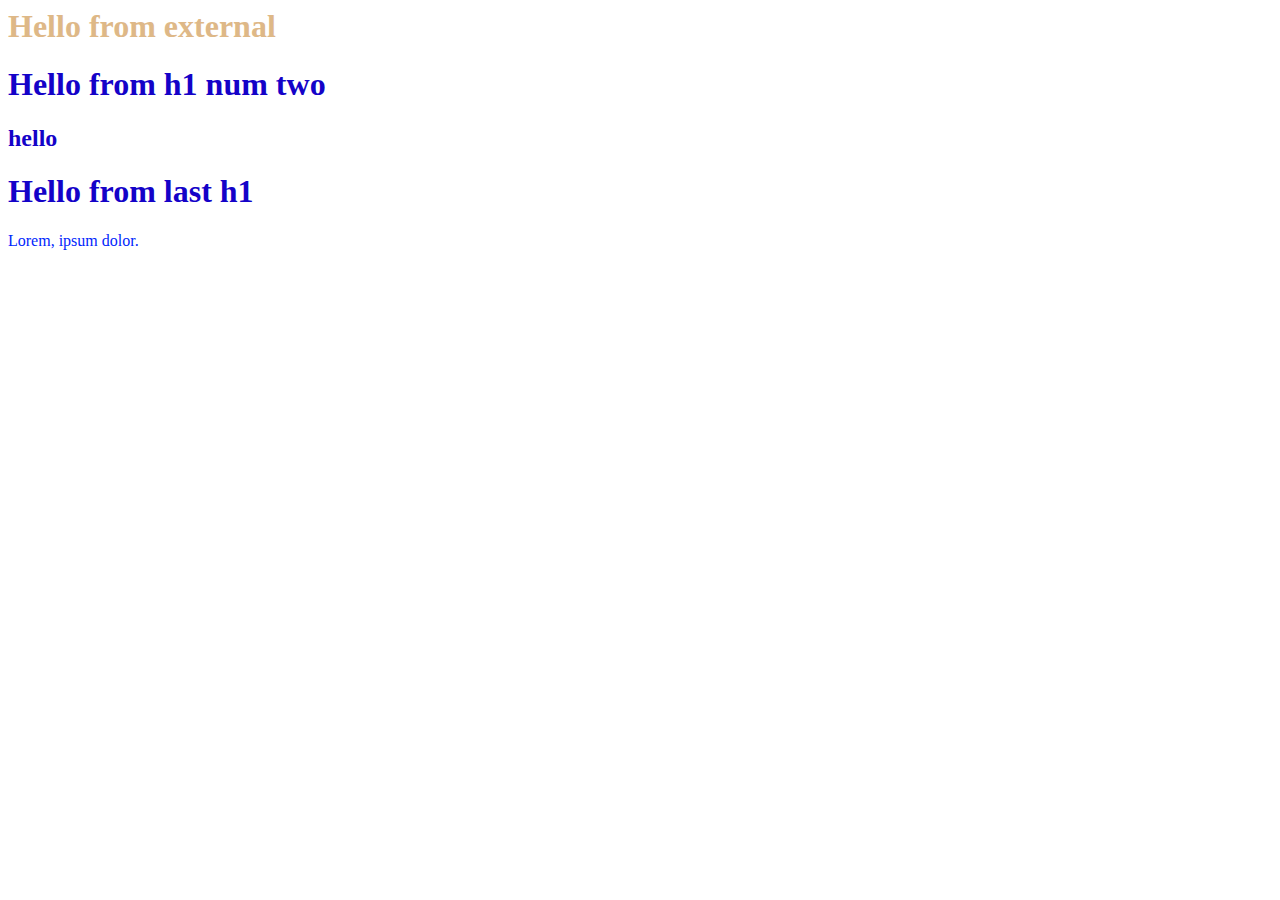
<file: style.9.html>
<html>
<head>
    <title>Task 9</title>
    
    <link rel="stylesheet" href="style 2.9.css">
</head>
<body>
  
    <h1 id="firsh">Hello from external</h1>
    
    <h1 class="collection">Hello from h1 num two</h1>
    <h2 class="collection">hello</h2>
    <h1 class="collection">Hello from last h1</h1>
    <p>Lorem, ipsum dolor.</p>
</body>

</html>
</file>
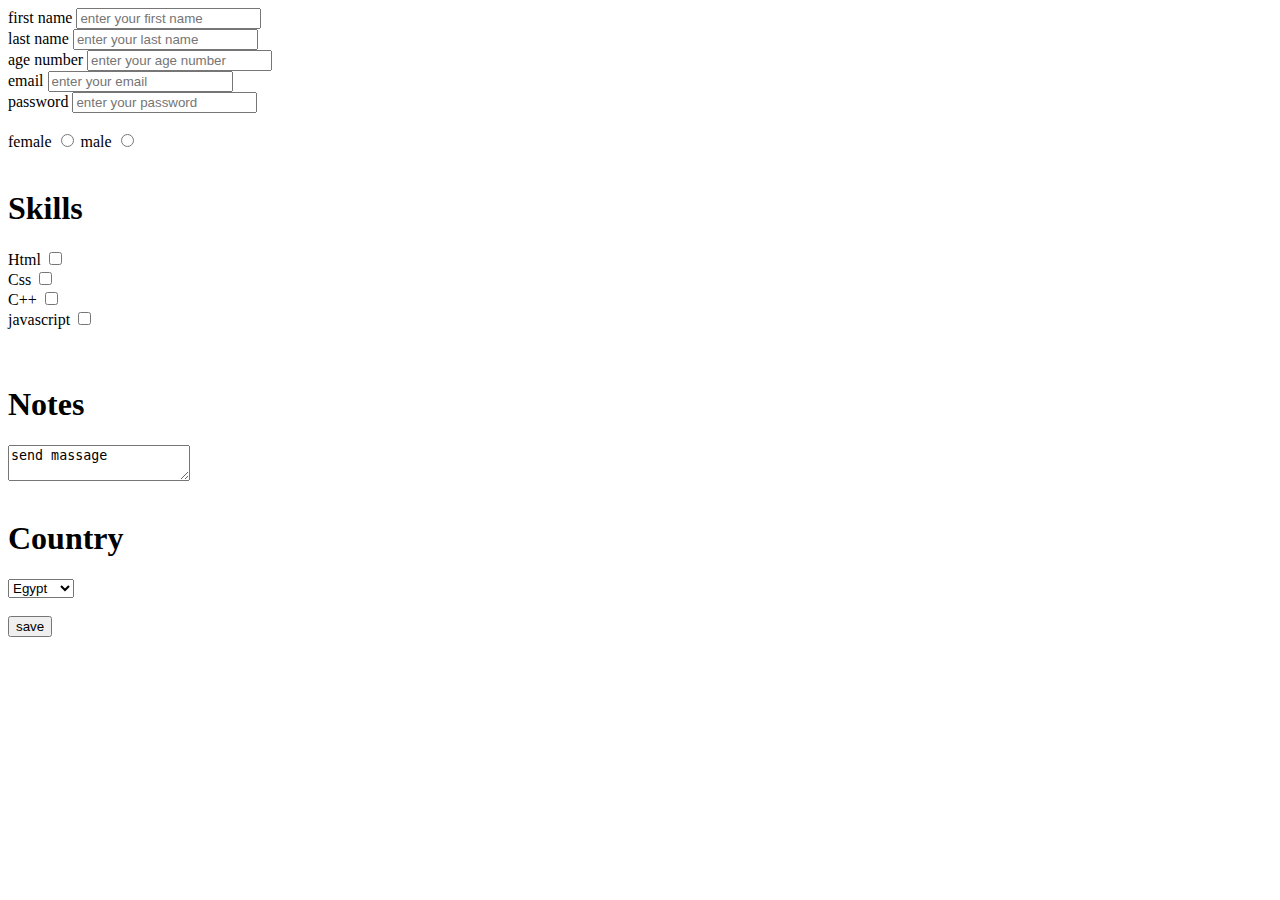
<file: Task 7.1.html>
<html>
<head>
    <title>Task 7</title>
</head>
<body>
    <form action="server.html" method="get">

        <label for="fn">first name</label>
        <input type="text" name="fname" id="fn" placeholder="enter your first name">
        <br>
        <label for="ln">last name</label>
        <input type="text" name="lname" id="ln" placeholder="enter your last name">
        <br> 
        <label for="">age number</label>
        <input type="number" name="anumber"id="an" placeholder="enter your age number">
        <br>
        <label for="em">email</label>
        <input type="email" name="email"id="em" placeholder="enter your email">
         <br>
         <label for="pa">password</label>
         <input type="password"name="password"id="pa" placeholder="enter your password">
         <br> <br>
        <label for="female">female</label>
        <input type="radio" id="female" name="gender" value="female">
        <label for="male">male</label>
        <input type="radio" id="male" name="gender" value="male" >
        <br> <br>
        <h1>Skills</h1>
        <label for="Html">Html</label>
        <input type="checkbox" value="Html"id="gender" name="Html">
        <br>
        <label for="Css">Css</label>
        <input type="checkbox" value="Css"id="gender" name="Css">
        <br>
        <label for="C++">C++</label>
        <input type="checkbox" value="C++"id="gender" name="C++">
        <br>
        <label for="javascript">javascript</label>
        <input type="checkbox" value="javascript"id="gender" name="javascript">
        <br><br><br>
        <h1>Notes</h1>
       <textarea name="" id="" col="200" role="20">send massage</textarea>
       <br><br>
       <h1>Country</h1>
       <label for=""></label>
       <select name="" id=""><option value="Egypt">Egypt</option>
       <option value="Italy">Italy</option>
       <option value="Turkiye">Turkiye</option>
       <option value="India">India</option>
       </select>




<br><br>

        <input type="submit" value="save">
    </form>
</body>
</html>



</body>




























</html>
</file>
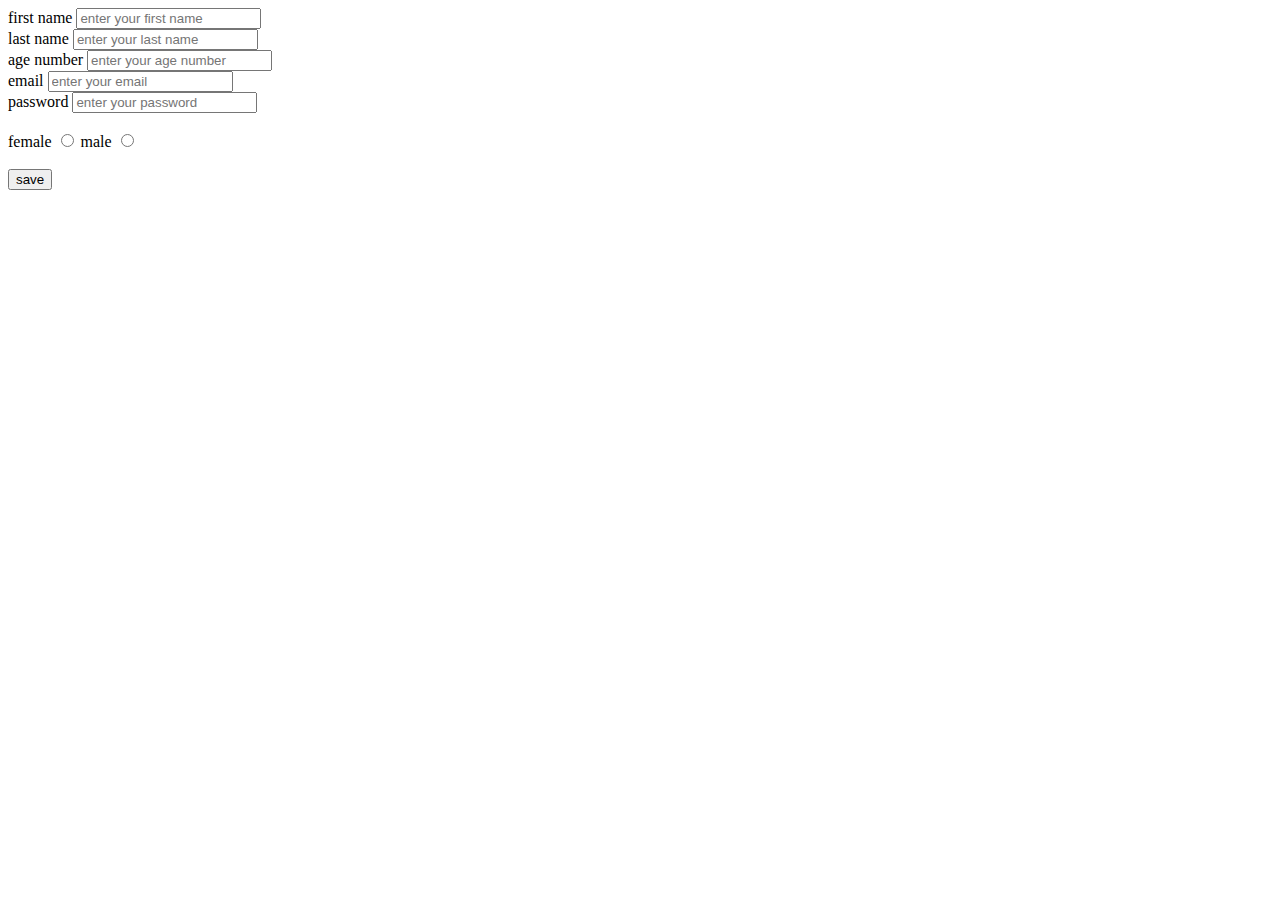
<file: Task 7.html>
<html>
<head>
    <title>Task 7</title>
</head>
<body>
    <form action="server.html" method="get">

        <label for="fn">first name</label>
        <input type="text" name="fname" id="fn" placeholder="enter your first name">
        <br>
        <label for="ln">last name</label>
        <input type="text" name="lname" id="ln" placeholder="enter your last name">
        <br> 
        <label for="">age number</label>
        <input type="number" name="anumber"id="an" placeholder="enter your age number">
        <br>
        <label for="em">email</label>
        <input type="email" name="email"id="em" placeholder="enter your email">
         <br>
         <label for="pa">password</label>
         <input type="password"name="password"id="pa" placeholder="enter your password">
         <br> <br>
        <label for="female">female</label>
        <input type="radio" id="female" name="gender" value="female">
        <label for="male">male</label>
        <input type="radio" id="male" name="gender" value="male" >
        <br> <br>
        <input type="submit" value="save">
    </form>
</body>
</html>



</body>




























</html>
</file>
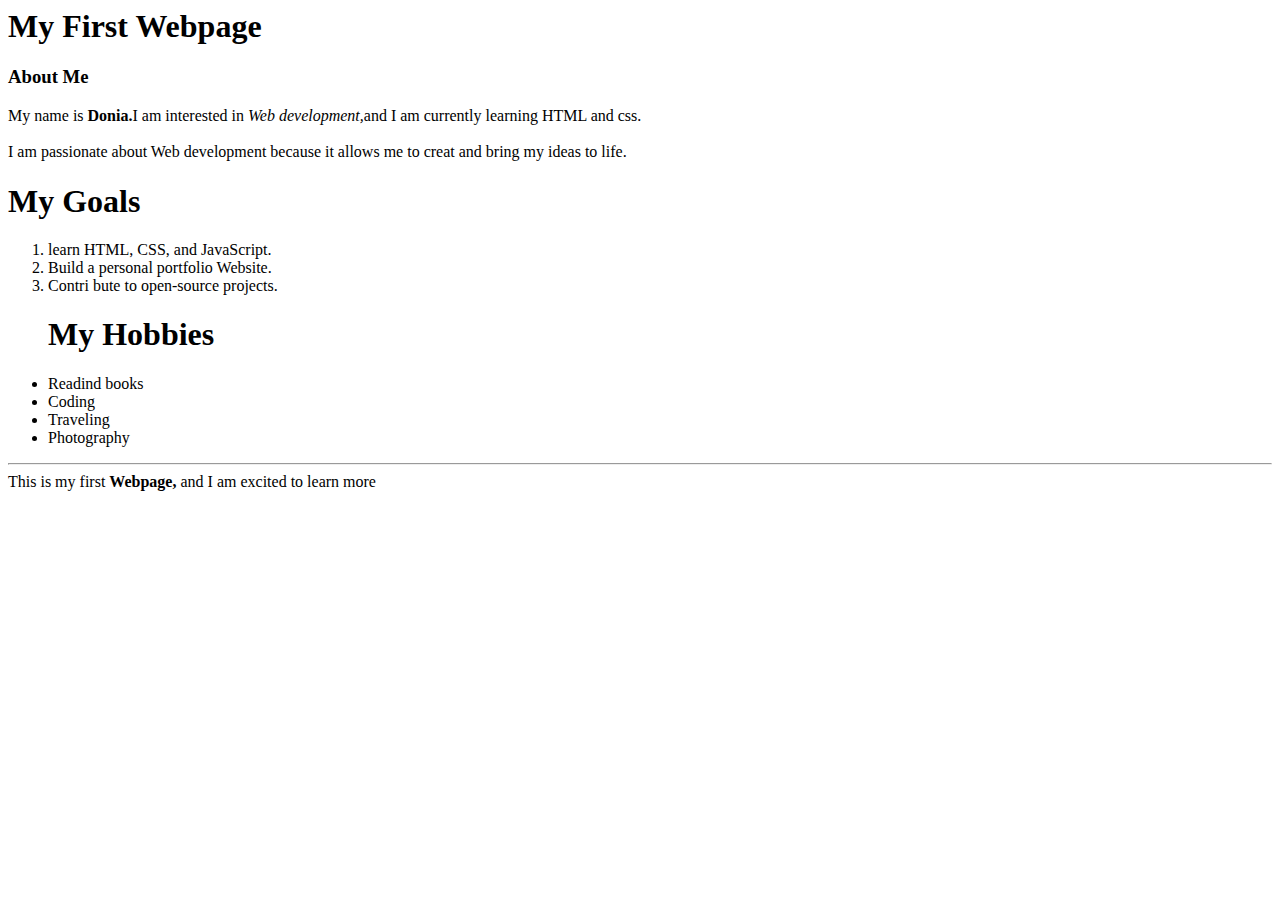
<file: Task Fares 1.html>
<html>
<head>
<title>Tusk</title>









 
</head>
<body>
    <h1>My First Webpage</h1>

<h3>About Me</h3>

<p>My name is <b>Donia.</b>I am interested in <em>Web development,</em>and I am currently learning HTML and css. <br> <br> I am passionate about Web development because it allows me to creat and bring my ideas to life.  <h1>My Goals</h1><ol><li>learn HTML, CSS, and JavaScript.</li>
<li>Build a personal portfolio Website.</li>
<li>Contri bute to open-source projects.</li><h1>My Hobbies</h1></ol><pre></pre> 
<!--list-->

<ul>
<li>Readind books</li>
<li>Coding</li>
<li>Traveling</li>
<li>Photography</li>
</ul>

 </p>
<hr>
This is my first <b>Webpage,</b> and I am excited to learn more 


</body>

















</html>
</file>
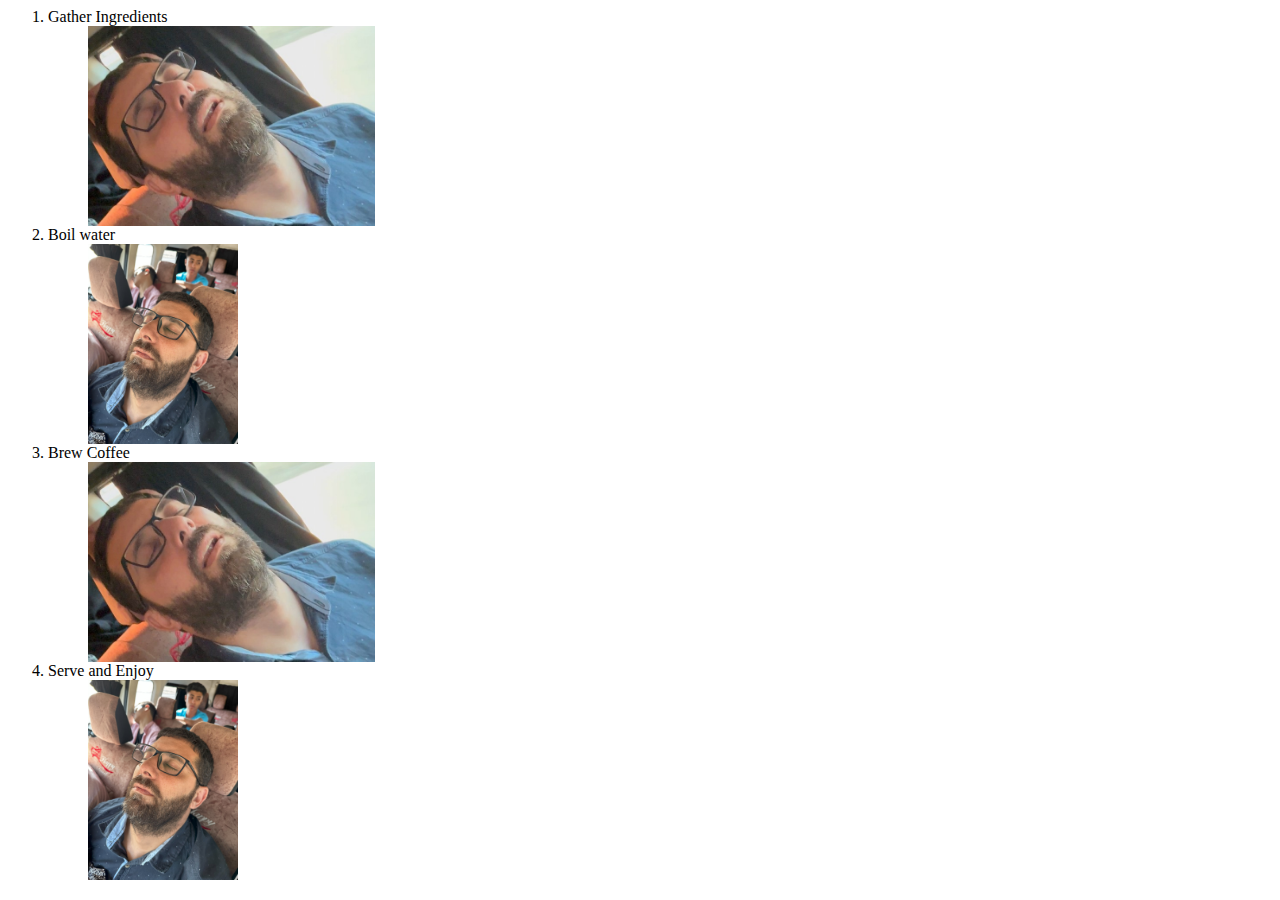
<file: Task Fares 2 link abed.html>
<html>
<head>
<title>task 2</title>





</head>
<body>
   <ol>
<li>Gather Ingredients
  <ol><img src="abedd.jpg" alt="there is image"with="200" height="200"></ol>  
</li>
<li>Boil water
<ol><img src="IMG_1464.jpg" alt="there is image"with="200" height="200"></ol>
</li>
<li>Brew Coffee
    <ol><img src="abedd.jpg" alt="there is image"with="200" height="200"></ol>
</li>
<li>Serve and Enjoy
    <ol><img src="IMG_1464.jpg" alt="there is image"with="200" height="200"></ol>
</li>
 </ol> 


    
</body>









</html>
</file>
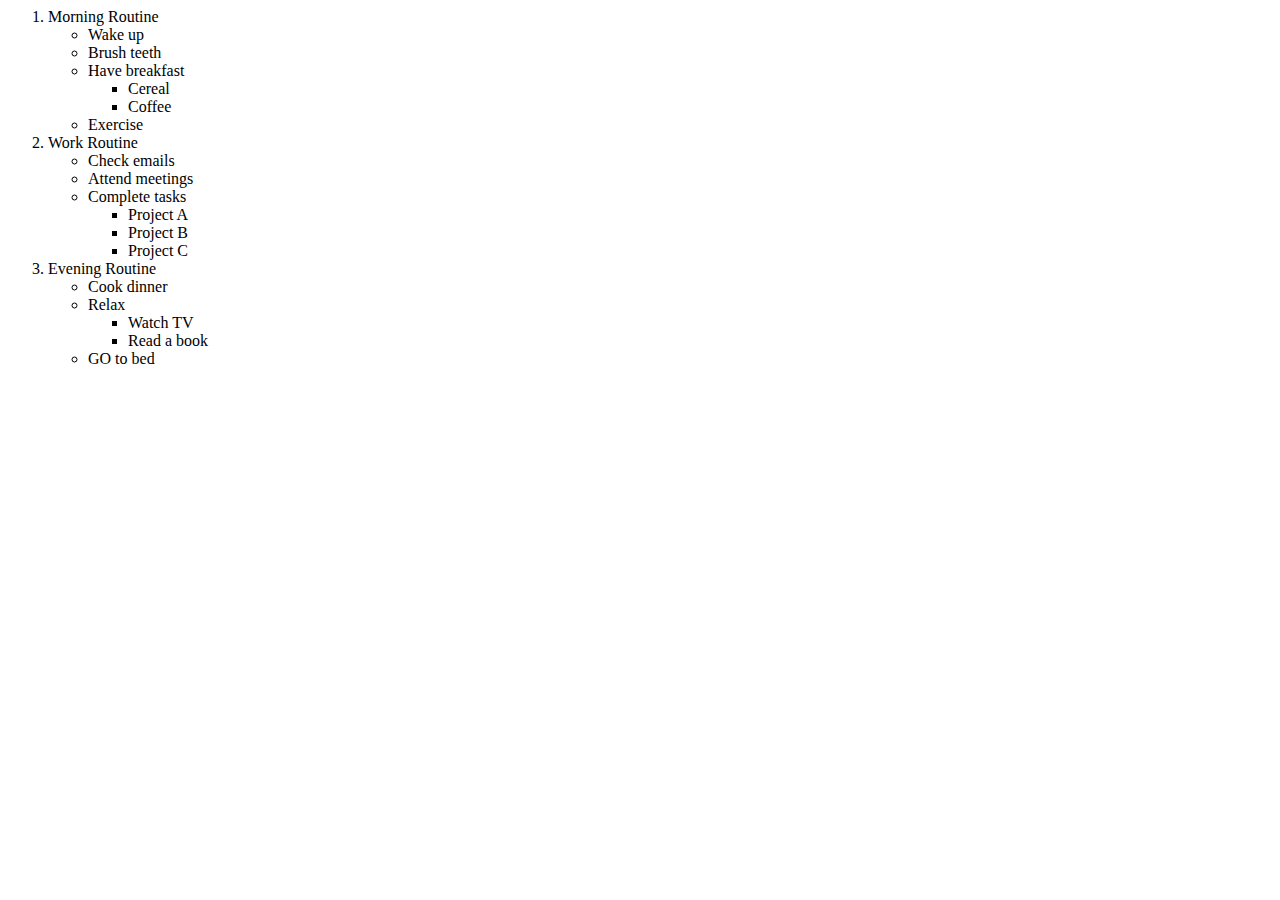
<file: Task fares 3.html>
<html>
<head> 
<title>task3</title>
</head>
<body>
    <ol> <li>Morning Routine
<ul>
<li>Wake up</li>
<li>Brush teeth</li>
<li>Have breakfast</li>
<ul>
<li>Cereal</li>
<li>Coffee</li>
</ul>
<li>Exercise</li>
</ul>
</li>
<li>Work Routine
<ul>
<li>Check emails</li>
<li>Attend meetings</li>
<li>Complete tasks</li>
<ul>
<li>Project A</li>
<li>Project B</li>
<li>Project C</li>
</ul>
</ul>
<li>Evening Routine
    <ul>
<li>Cook dinner</li>
<li>Relax</li>
    
<ul>
<li>Watch TV</li>
<li>Read a book</li>
</ul>
<li>GO to bed</li>

</li>



</li>
   
                       
</li>







</li>







</ol>






</body>



















</html>




























</html>
</file>
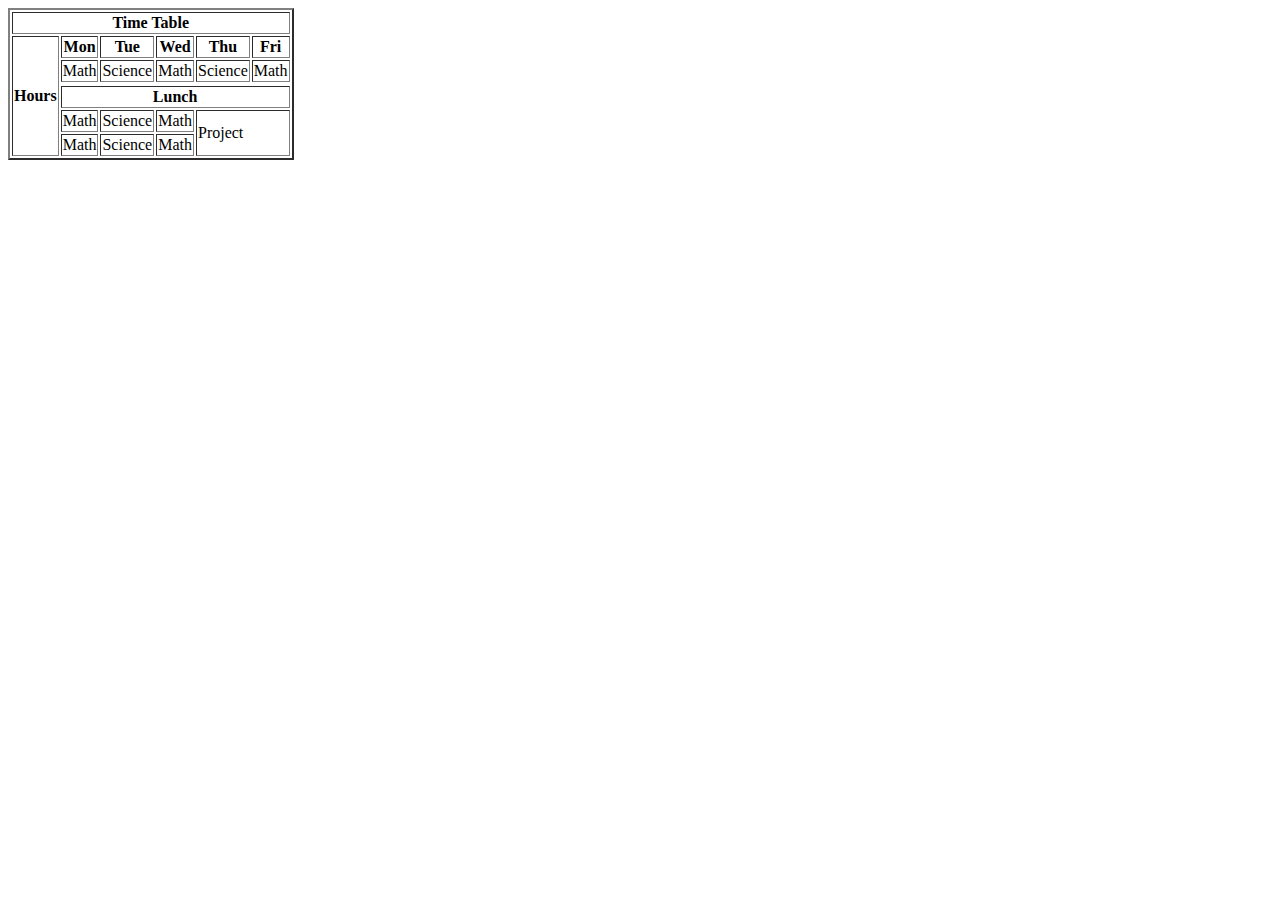
<file: Task Fares 5.html>
<html>



<head>
  
    <title>Task 5</title>
    
</head>
<body>
    <table border="2">
        <tr>
            <th colspan="6">Time Table</th>
        </tr>
        <tr>
            <th rowspan="6">Hours</th>
            <th>Mon</th>
            <th>Tue</th>
            <th>Wed</th>
            <th>Thu</th>
            <th>Fri</th>

        </tr>
        <tr>
            
            <td>Math</td>
            <td>Science</td>
            <td>Math</td>
            <td>Science</td>
            <td>Math</td>
        </tr>
        <tr>
            
        </tr>
        <tr>
            <th colspan="6" class="lunch">Lunch</th>
        </tr>
        <tr>
         
            <td>Math</td>
            <td>Science</td>
            <td>Math</td>
            <td colspan="2" rowspan="2">Project</td>
           
        </tr>
        <tr>
         
            <td>Math</td>
            <td>Science</td>
            <td>Math</td>
            
            
            
        </tr>
    </table>
</body>
</html>
</file>
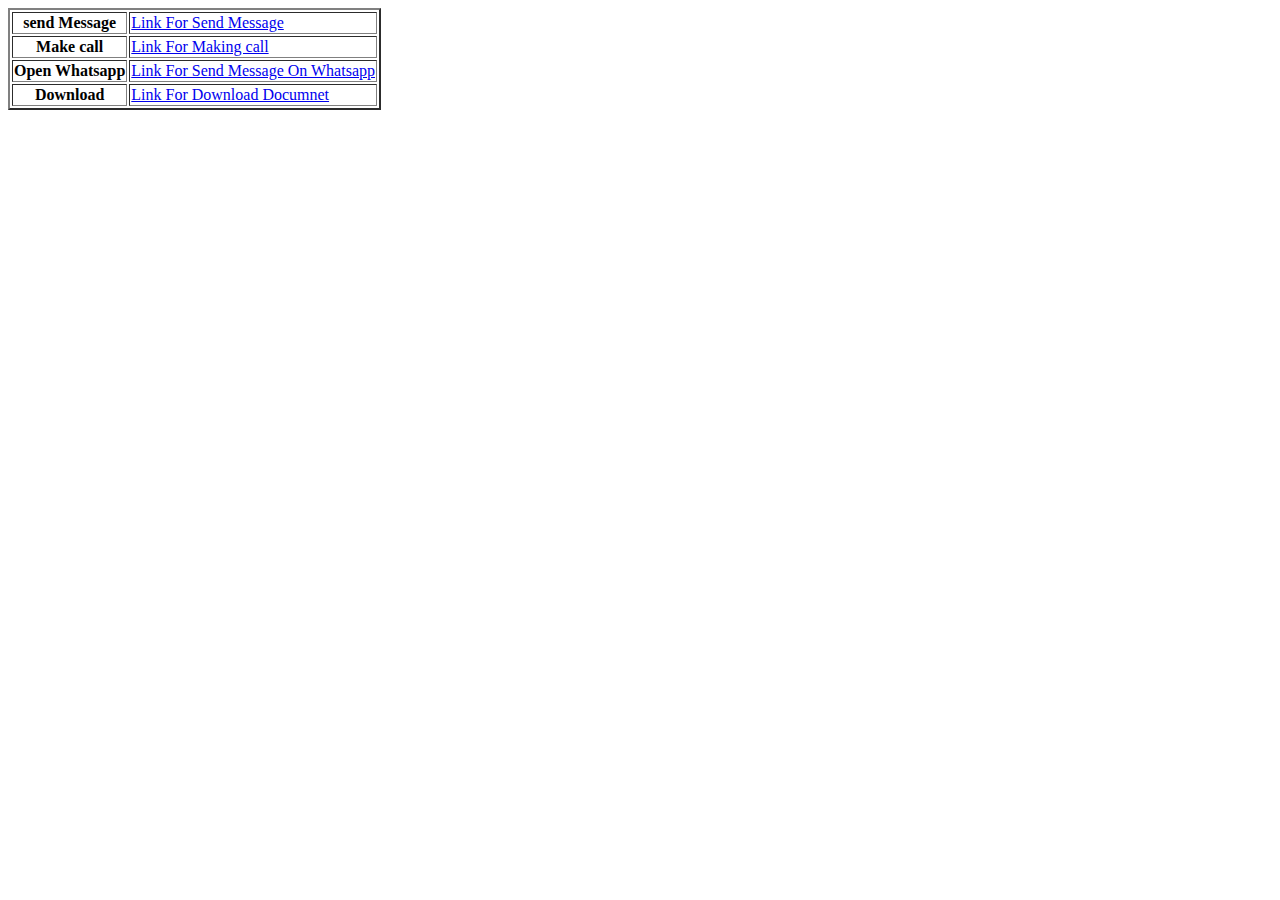
<file: Task Fares 6.html>
<html>
<head>
    <title>Task 6</title>
</head>
<body>
  <table border="2">
<tr>
    <th>send Message</th>
    <td><a href="https://www.google.com">Link For Send Message</a>
    </td>
</tr>
<tr>
    <th>Make call</th>
    <td><a href="tel:+01551452881">Link For Making call</a>
    </td>
</tr>
<tr>
    <th>Open Whatsapp</th>
    <td><a href="https://wa.me/+201551452881">Link For Send Message On Whatsapp</a>
</td>
</tr>
<tr> 
    <th>Download</th>
    <td><a href="CSS.pdf"Download="CSS.pdf">Link For Download Documnet</a>
    </td>
</tr>






 



  </table>  













</body>











</html>
</file>
<file: style 2.9.css>
selector{
    property:value;
    property:value;
    property:value;
}
h1#firsth{
    color: black ;
    font-size: 25px;
}

#firsth{
    color: bisque ;
    font-size: 25px;
}
h1{
    color: burlywood;
}


.collection{
    color: rgb(20, 2, 200);
}



p{
    color:#0026fc;
   
}
</file>
